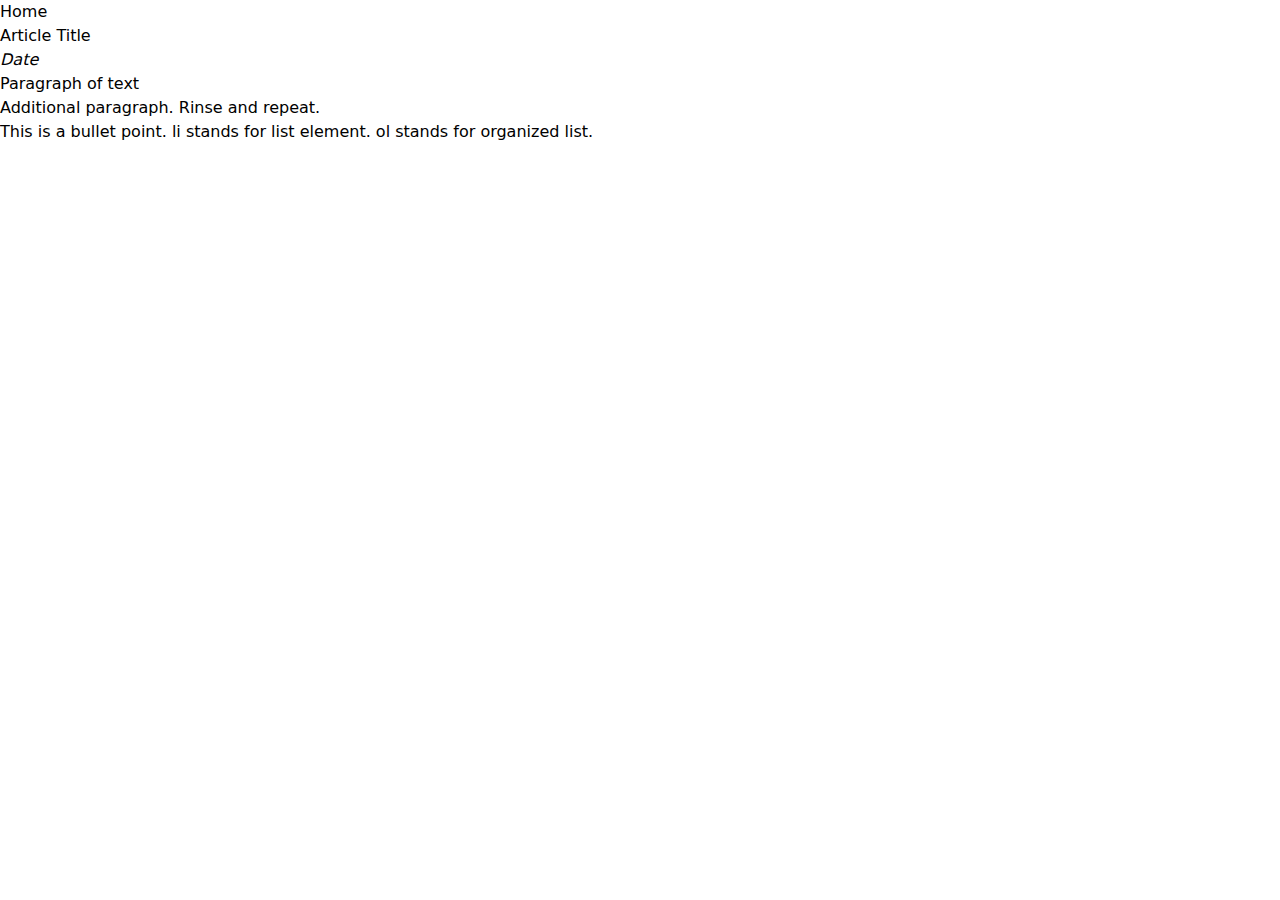
<file: article1/index.html>
<!DOCTYPE html>
<html?
    <head>
        <title>This is a test article</title>
        <link rel="stylesheet" href="../style.css" />
        <link rel="icon" href="../favicon.ico" />
        <meta name="viewport" content="width=device-width, initial_scale=1" />
    </head>
    <body>
        <a href="../">Home</a>
        <main role="main">
            <article>
                <h1>Article Title</h1>
                <p><em>Date</em></p>
                <section>
                    <p>
                        Paragraph of text
                    </p>
                    <p>
                        Additional paragraph. Rinse and repeat.
                    </p>
                    <ol>
                        <li>
                            This is a bullet point. li stands for list element. ol stands for organized list.
                        </li>
                    </ol>
                </section>
            </article>
        </main>
    </body>
</file>
<file: style.css>
/*
! tailwindcss v3.3.3 | MIT License | https://tailwindcss.com
*/

/*
1. Prevent padding and border from affecting element width. (https://github.com/mozdevs/cssremedy/issues/4)
2. Allow adding a border to an element by just adding a border-width. (https://github.com/tailwindcss/tailwindcss/pull/116)
*/

*,
::before,
::after {
  box-sizing: border-box;
  /* 1 */
  border-width: 0;
  /* 2 */
  border-style: solid;
  /* 2 */
  border-color: #e5e7eb;
  /* 2 */
}

::before,
::after {
  --tw-content: '';
}

/*
1. Use a consistent sensible line-height in all browsers.
2. Prevent adjustments of font size after orientation changes in iOS.
3. Use a more readable tab size.
4. Use the user's configured `sans` font-family by default.
5. Use the user's configured `sans` font-feature-settings by default.
6. Use the user's configured `sans` font-variation-settings by default.
*/

html {
  line-height: 1.5;
  /* 1 */
  -webkit-text-size-adjust: 100%;
  /* 2 */
  -moz-tab-size: 4;
  /* 3 */
  tab-size: 4;
  /* 3 */
  font-family: ui-sans-serif, system-ui, -apple-system, BlinkMacSystemFont, "Segoe UI", Roboto, "Helvetica Neue", Arial, "Noto Sans", sans-serif, "Apple Color Emoji", "Segoe UI Emoji", "Segoe UI Symbol", "Noto Color Emoji";
  /* 4 */
  font-feature-settings: normal;
  /* 5 */
  font-variation-settings: normal;
  /* 6 */
}

/*
1. Remove the margin in all browsers.
2. Inherit line-height from `html` so users can set them as a class directly on the `html` element.
*/

body {
  margin: 0;
  /* 1 */
  line-height: inherit;
  /* 2 */
}

/*
1. Add the correct height in Firefox.
2. Correct the inheritance of border color in Firefox. (https://bugzilla.mozilla.org/show_bug.cgi?id=190655)
3. Ensure horizontal rules are visible by default.
*/

hr {
  height: 0;
  /* 1 */
  color: inherit;
  /* 2 */
  border-top-width: 1px;
  /* 3 */
}

/*
Add the correct text decoration in Chrome, Edge, and Safari.
*/

abbr:where([title]) {
  -webkit-text-decoration: underline dotted;
          text-decoration: underline dotted;
}

/*
Remove the default font size and weight for headings.
*/

h1,
h2,
h3,
h4,
h5,
h6 {
  font-size: inherit;
  font-weight: inherit;
}

/*
Reset links to optimize for opt-in styling instead of opt-out.
*/

a {
  color: inherit;
  text-decoration: inherit;
}

/*
Add the correct font weight in Edge and Safari.
*/

b,
strong {
  font-weight: bolder;
}

/*
1. Use the user's configured `mono` font family by default.
2. Correct the odd `em` font sizing in all browsers.
*/

code,
kbd,
samp,
pre {
  font-family: ui-monospace, SFMono-Regular, Menlo, Monaco, Consolas, "Liberation Mono", "Courier New", monospace;
  /* 1 */
  font-size: 1em;
  /* 2 */
}

/*
Add the correct font size in all browsers.
*/

small {
  font-size: 80%;
}

/*
Prevent `sub` and `sup` elements from affecting the line height in all browsers.
*/

sub,
sup {
  font-size: 75%;
  line-height: 0;
  position: relative;
  vertical-align: baseline;
}

sub {
  bottom: -0.25em;
}

sup {
  top: -0.5em;
}

/*
1. Remove text indentation from table contents in Chrome and Safari. (https://bugs.chromium.org/p/chromium/issues/detail?id=999088, https://bugs.webkit.org/show_bug.cgi?id=201297)
2. Correct table border color inheritance in all Chrome and Safari. (https://bugs.chromium.org/p/chromium/issues/detail?id=935729, https://bugs.webkit.org/show_bug.cgi?id=195016)
3. Remove gaps between table borders by default.
*/

table {
  text-indent: 0;
  /* 1 */
  border-color: inherit;
  /* 2 */
  border-collapse: collapse;
  /* 3 */
}

/*
1. Change the font styles in all browsers.
2. Remove the margin in Firefox and Safari.
3. Remove default padding in all browsers.
*/

button,
input,
optgroup,
select,
textarea {
  font-family: inherit;
  /* 1 */
  font-feature-settings: inherit;
  /* 1 */
  font-variation-settings: inherit;
  /* 1 */
  font-size: 100%;
  /* 1 */
  font-weight: inherit;
  /* 1 */
  line-height: inherit;
  /* 1 */
  color: inherit;
  /* 1 */
  margin: 0;
  /* 2 */
  padding: 0;
  /* 3 */
}

/*
Remove the inheritance of text transform in Edge and Firefox.
*/

button,
select {
  text-transform: none;
}

/*
1. Correct the inability to style clickable types in iOS and Safari.
2. Remove default button styles.
*/

button,
[type='button'],
[type='reset'],
[type='submit'] {
  -webkit-appearance: button;
  /* 1 */
  background-color: transparent;
  /* 2 */
  background-image: none;
  /* 2 */
}

/*
Use the modern Firefox focus style for all focusable elements.
*/

:-moz-focusring {
  outline: auto;
}

/*
Remove the additional `:invalid` styles in Firefox. (https://github.com/mozilla/gecko-dev/blob/2f9eacd9d3d995c937b4251a5557d95d494c9be1/layout/style/res/forms.css#L728-L737)
*/

:-moz-ui-invalid {
  box-shadow: none;
}

/*
Add the correct vertical alignment in Chrome and Firefox.
*/

progress {
  vertical-align: baseline;
}

/*
Correct the cursor style of increment and decrement buttons in Safari.
*/

::-webkit-inner-spin-button,
::-webkit-outer-spin-button {
  height: auto;
}

/*
1. Correct the odd appearance in Chrome and Safari.
2. Correct the outline style in Safari.
*/

[type='search'] {
  -webkit-appearance: textfield;
  /* 1 */
  outline-offset: -2px;
  /* 2 */
}

/*
Remove the inner padding in Chrome and Safari on macOS.
*/

::-webkit-search-decoration {
  -webkit-appearance: none;
}

/*
1. Correct the inability to style clickable types in iOS and Safari.
2. Change font properties to `inherit` in Safari.
*/

::-webkit-file-upload-button {
  -webkit-appearance: button;
  /* 1 */
  font: inherit;
  /* 2 */
}

/*
Add the correct display in Chrome and Safari.
*/

summary {
  display: list-item;
}

/*
Removes the default spacing and border for appropriate elements.
*/

blockquote,
dl,
dd,
h1,
h2,
h3,
h4,
h5,
h6,
hr,
figure,
p,
pre {
  margin: 0;
}

fieldset {
  margin: 0;
  padding: 0;
}

legend {
  padding: 0;
}

ol,
ul,
menu {
  list-style: none;
  margin: 0;
  padding: 0;
}

/*
Reset default styling for dialogs.
*/

dialog {
  padding: 0;
}

/*
Prevent resizing textareas horizontally by default.
*/

textarea {
  resize: vertical;
}

/*
1. Reset the default placeholder opacity in Firefox. (https://github.com/tailwindlabs/tailwindcss/issues/3300)
2. Set the default placeholder color to the user's configured gray 400 color.
*/

input::placeholder,
textarea::placeholder {
  opacity: 1;
  /* 1 */
  color: #9ca3af;
  /* 2 */
}

/*
Set the default cursor for buttons.
*/

button,
[role="button"] {
  cursor: pointer;
}

/*
Make sure disabled buttons don't get the pointer cursor.
*/

:disabled {
  cursor: default;
}

/*
1. Make replaced elements `display: block` by default. (https://github.com/mozdevs/cssremedy/issues/14)
2. Add `vertical-align: middle` to align replaced elements more sensibly by default. (https://github.com/jensimmons/cssremedy/issues/14#issuecomment-634934210)
   This can trigger a poorly considered lint error in some tools but is included by design.
*/

img,
svg,
video,
canvas,
audio,
iframe,
embed,
object {
  display: block;
  /* 1 */
  vertical-align: middle;
  /* 2 */
}

/*
Constrain images and videos to the parent width and preserve their intrinsic aspect ratio. (https://github.com/mozdevs/cssremedy/issues/14)
*/

img,
video {
  max-width: 100%;
  height: auto;
}

/* Make elements with the HTML hidden attribute stay hidden by default */

[hidden] {
  display: none;
}

*, ::before, ::after{
  --tw-border-spacing-x: 0;
  --tw-border-spacing-y: 0;
  --tw-translate-x: 0;
  --tw-translate-y: 0;
  --tw-rotate: 0;
  --tw-skew-x: 0;
  --tw-skew-y: 0;
  --tw-scale-x: 1;
  --tw-scale-y: 1;
  --tw-pan-x:  ;
  --tw-pan-y:  ;
  --tw-pinch-zoom:  ;
  --tw-scroll-snap-strictness: proximity;
  --tw-gradient-from-position:  ;
  --tw-gradient-via-position:  ;
  --tw-gradient-to-position:  ;
  --tw-ordinal:  ;
  --tw-slashed-zero:  ;
  --tw-numeric-figure:  ;
  --tw-numeric-spacing:  ;
  --tw-numeric-fraction:  ;
  --tw-ring-inset:  ;
  --tw-ring-offset-width: 0px;
  --tw-ring-offset-color: #fff;
  --tw-ring-color: rgb(59 130 246 / 0.5);
  --tw-ring-offset-shadow: 0 0 #0000;
  --tw-ring-shadow: 0 0 #0000;
  --tw-shadow: 0 0 #0000;
  --tw-shadow-colored: 0 0 #0000;
  --tw-blur:  ;
  --tw-brightness:  ;
  --tw-contrast:  ;
  --tw-grayscale:  ;
  --tw-hue-rotate:  ;
  --tw-invert:  ;
  --tw-saturate:  ;
  --tw-sepia:  ;
  --tw-drop-shadow:  ;
  --tw-backdrop-blur:  ;
  --tw-backdrop-brightness:  ;
  --tw-backdrop-contrast:  ;
  --tw-backdrop-grayscale:  ;
  --tw-backdrop-hue-rotate:  ;
  --tw-backdrop-invert:  ;
  --tw-backdrop-opacity:  ;
  --tw-backdrop-saturate:  ;
  --tw-backdrop-sepia:  
}

::backdrop{
  --tw-border-spacing-x: 0;
  --tw-border-spacing-y: 0;
  --tw-translate-x: 0;
  --tw-translate-y: 0;
  --tw-rotate: 0;
  --tw-skew-x: 0;
  --tw-skew-y: 0;
  --tw-scale-x: 1;
  --tw-scale-y: 1;
  --tw-pan-x:  ;
  --tw-pan-y:  ;
  --tw-pinch-zoom:  ;
  --tw-scroll-snap-strictness: proximity;
  --tw-gradient-from-position:  ;
  --tw-gradient-via-position:  ;
  --tw-gradient-to-position:  ;
  --tw-ordinal:  ;
  --tw-slashed-zero:  ;
  --tw-numeric-figure:  ;
  --tw-numeric-spacing:  ;
  --tw-numeric-fraction:  ;
  --tw-ring-inset:  ;
  --tw-ring-offset-width: 0px;
  --tw-ring-offset-color: #fff;
  --tw-ring-color: rgb(59 130 246 / 0.5);
  --tw-ring-offset-shadow: 0 0 #0000;
  --tw-ring-shadow: 0 0 #0000;
  --tw-shadow: 0 0 #0000;
  --tw-shadow-colored: 0 0 #0000;
  --tw-blur:  ;
  --tw-brightness:  ;
  --tw-contrast:  ;
  --tw-grayscale:  ;
  --tw-hue-rotate:  ;
  --tw-invert:  ;
  --tw-saturate:  ;
  --tw-sepia:  ;
  --tw-drop-shadow:  ;
  --tw-backdrop-blur:  ;
  --tw-backdrop-brightness:  ;
  --tw-backdrop-contrast:  ;
  --tw-backdrop-grayscale:  ;
  --tw-backdrop-hue-rotate:  ;
  --tw-backdrop-invert:  ;
  --tw-backdrop-opacity:  ;
  --tw-backdrop-saturate:  ;
  --tw-backdrop-sepia:  
}

.mt-2{
  margin-top: 0.5rem
}

.mt-3{
  margin-top: 0.75rem
}

.flex{
  display: flex
}

.min-h-screen{
  min-height: 100vh
}

.w-full{
  width: 100%
}

.flex-col{
  flex-direction: column
}

.items-center{
  align-items: center
}

.justify-center{
  justify-content: center
}

.bg-slate-50{
  --tw-bg-opacity: 1;
  background-color: rgb(248 250 252 / var(--tw-bg-opacity))
}

.py-10{
  padding-top: 2.5rem;
  padding-bottom: 2.5rem
}

.font-sans{
  font-family: ui-sans-serif, system-ui, -apple-system, BlinkMacSystemFont, "Segoe UI", Roboto, "Helvetica Neue", Arial, "Noto Sans", sans-serif, "Apple Color Emoji", "Segoe UI Emoji", "Segoe UI Symbol", "Noto Color Emoji"
}

.text-3xl{
  font-size: 1.875rem;
  line-height: 2.25rem
}

.text-lg{
  font-size: 1.125rem;
  line-height: 1.75rem
}

.text-sm{
  font-size: 0.875rem;
  line-height: 1.25rem
}

.text-xl{
  font-size: 1.25rem;
  line-height: 1.75rem
}

.font-bold{
  font-weight: 700
}

.tracking-tight{
  letter-spacing: -0.025em
}

.text-slate-800{
  --tw-text-opacity: 1;
  color: rgb(30 41 59 / var(--tw-text-opacity))
}

.antialiased{
  -webkit-font-smoothing: antialiased;
  -moz-osx-font-smoothing: grayscale
}
</file>
